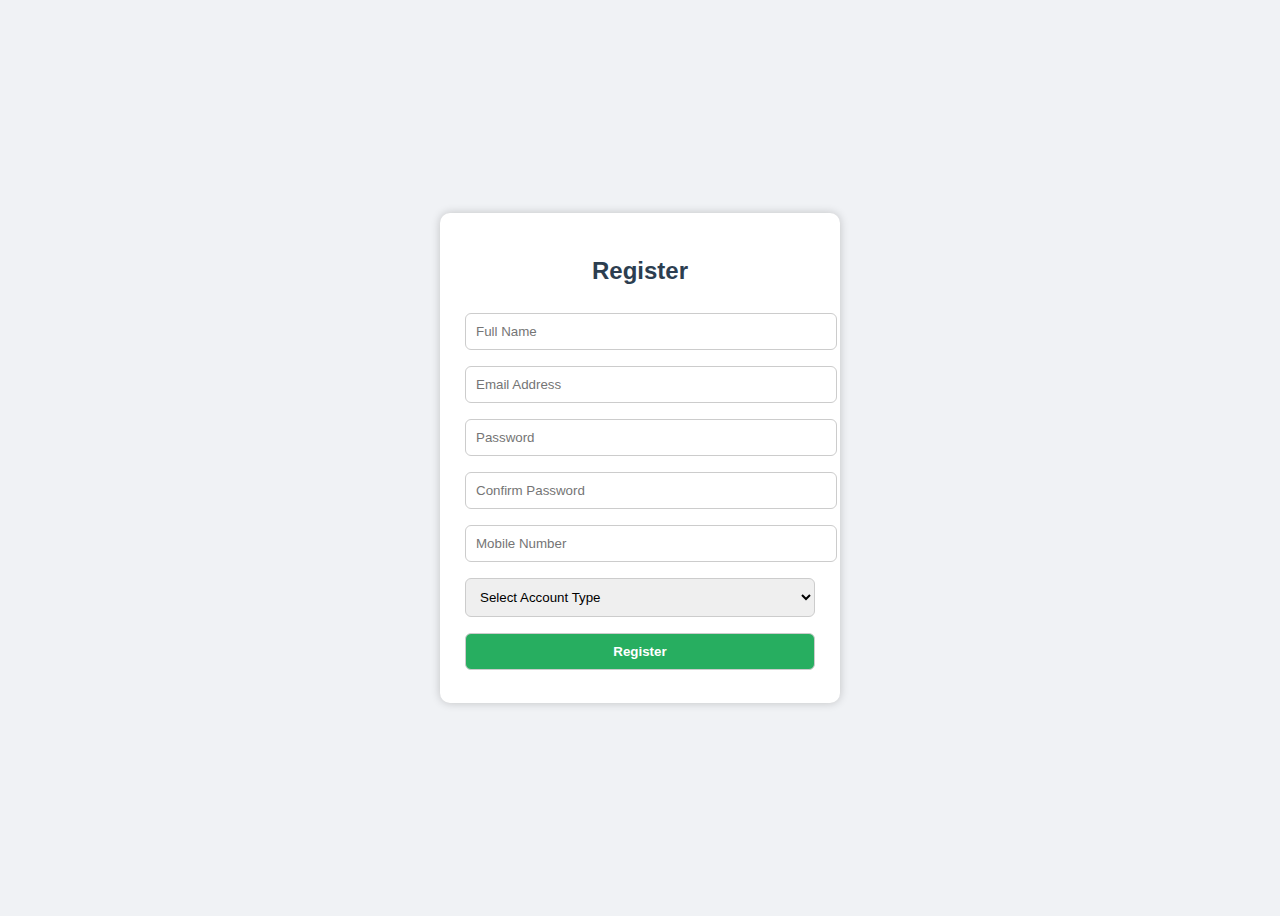
<file: project/register.html>
<!DOCTYPE html>
<html lang="en">
<head>
  <meta charset="UTF-8">
  <title>Smart Banking - Register</title>
  <link rel="shortcut icon" href="./favicon.png" type="image/x-icon">
  <style>
    body {
      font-family: Arial, sans-serif;
      background: #f0f2f5;
      display: flex;
      justify-content: center;
      align-items: center;
      height: 100vh;
    }
    .register-box {
      background: white;
      padding: 25px;
      border-radius: 10px;
      width: 350px;
      box-shadow: 0 0 10px rgba(0,0,0,0.2);
    }
    .register-box h2 {
      text-align: center;
      margin-bottom: 20px;
      color: #2c3e50;
    }
    input, select, button {
      width: 100%;
      padding: 10px;
      margin: 8px 0;
      border: 1px solid #ccc;
      border-radius: 6px;
    }
    button {
      background: #27ae60;
      color: white;
      font-weight: bold;
      cursor: pointer;
    }
    button:hover {
      background: #219150;
    }
  </style>
</head>
<body>
  <div class="register-box">
    <h2>Register</h2>
    <form action="register.php" method="POST" onsubmit="return validateForm()">
      <input type="text" name="fullname" placeholder="Full Name" required>
      <input type="email" name="email" placeholder="Email Address" required>
      <input type="password" name="password" placeholder="Password" required>
      <input type="password" name="confirm_password" placeholder="Confirm Password" required>
      <input type="text" name="mobile" placeholder="Mobile Number" required>
      <select name="account_type" required>
        <option value="">Select Account Type</option>
        <option value="Savings">Savings</option>
        <option value="Current">Current</option>
      </select>
      <button type="submit">Register</button>
    </form>
  </div>

  <script>
    function validateForm() {
      let pass = document.querySelector("input[name='password']").value;
      let cpass = document.querySelector("input[name='confirm_password']").value;
      if (pass !== cpass) {
        alert("Passwords do not match!");
        return false;
      }
      return true;
    }
  </script>
</body>
</html>
</file>
